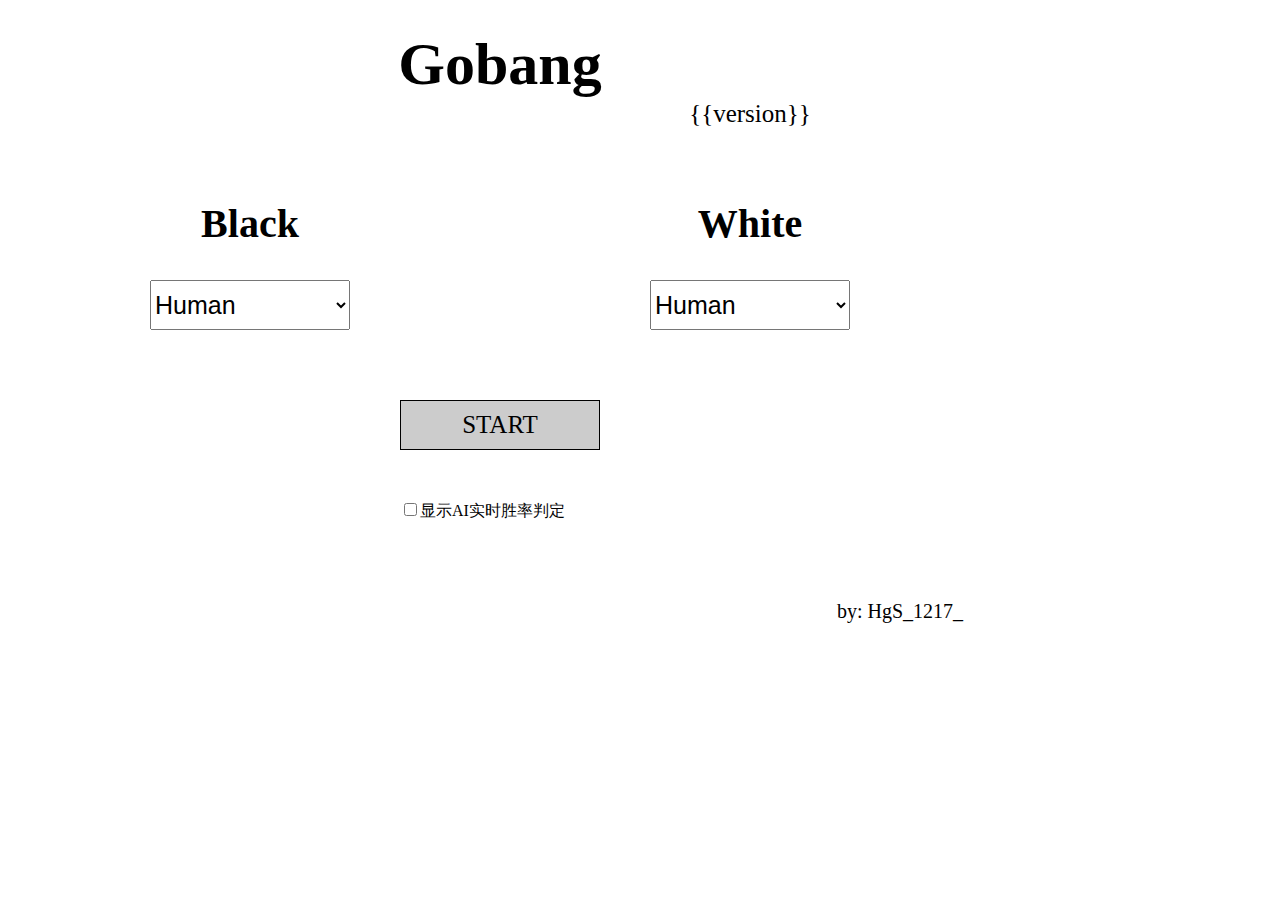
<file: Gobang-web/templates/index.html>
<!DOCTYPE html>
<html lang="en">
<head>
    <meta charset="UTF-8">
    <title>Gobang</title>
    <link type="text/css" rel="stylesheet" href="../static/css/index.css" />
    <script src="../static/js/jquery-3.2.1.min.js"></script>
    <script src="../static/js/index.js" ></script>
</head>
<body onload="init()">
    <div class="container">
        <div class="title">Gobang</div>
        <div class="version">{{version}}</div>
        <div class="author">by: HgS_1217_</div>
        <div class="color-title-bar">
            <div class="color-title">Black</div>
            <div class="color-title">White</div>
        </div>
        <div class="selection-bar">
            <div class="selection-div">
                <select class="selection" id="black-selection">
                    <option value="0">Human</option>
                    <option value="1">AI LV1</option>
                    <option value="2">AI LV2</option>
                    <option value="3">AI LV3</option>
                    <option value="4">AI LV4</option>
                </select>
            </div>
            <div class="selection-div">
                <select class="selection" id="white-selection">
                    <option value="0">Human</option>
                    <option value="1">AI LV1</option>
                    <option value="2">AI LV2</option>
                    <option value="3">AI LV3</option>
                    <option value="4">AI LV4</option>
                </select>
            </div>
        </div>
        <label class="rate-checkbox">
            <input type="checkbox" id="rate-checkbox">显示AI实时胜率判定
        </label>

        <button class="start" onclick="start(event)" >START</button>
    </div>
</body>
</html>
</file>
<file: Gobang-web/static/css/index.css>
.container {
    height: 625px;
    width: 1000px;

    user-select: none;
}

.title {
    height: 80px;
    width: 800px;

    position: absolute;
    top: 30px;
    left: 100px;

    text-align: center;
    font: bold 60px 'Calibri';
}

.version {
    height: 80px;
    width: 200px;

    position: absolute;
    top: 100px;
    left: 650px;

    text-align: center;
    font: 25px 'Calibri';
}

.author {
    height: 50px;
    width: 200px;

    position: absolute;
    top: 600px;
    left: 800px;

    text-align: center;
    font: 20px 'Calibri';
}

.color-title-bar {
    height: 80px;
    width: 1000px;

    position: absolute;
    top: 200px;
    left: 0;

    display: flex;
    flex-direction: row;
}

.color-title {
    height: 80px;
    width: 500px;

    text-align: center;
    font: bold 40px 'Calibri';
}

.start {
    height: 50px;
    width: 200px;

    position: absolute;
    top: 400px;
    left: 400px;

    background: #ccc;
    border: 1px solid black;

    text-align: center;
    line-height: 50px;
    font: 25px 'Calibri';
}

.selection-bar {
    height: 80px;
    width: 1000px;

    position: absolute;
    top: 280px;
    left: 0;

    display: flex;
    flex-direction: row;
}

.selection-div {
    width: 500px;

    text-align: center;
}

.selection {
    height: 50px;
    width: 200px;

    font: 25px 'Arial';
}

.rate-checkbox {
    position: absolute;
    top: 500px;
    left: 400px;
}
</file>
